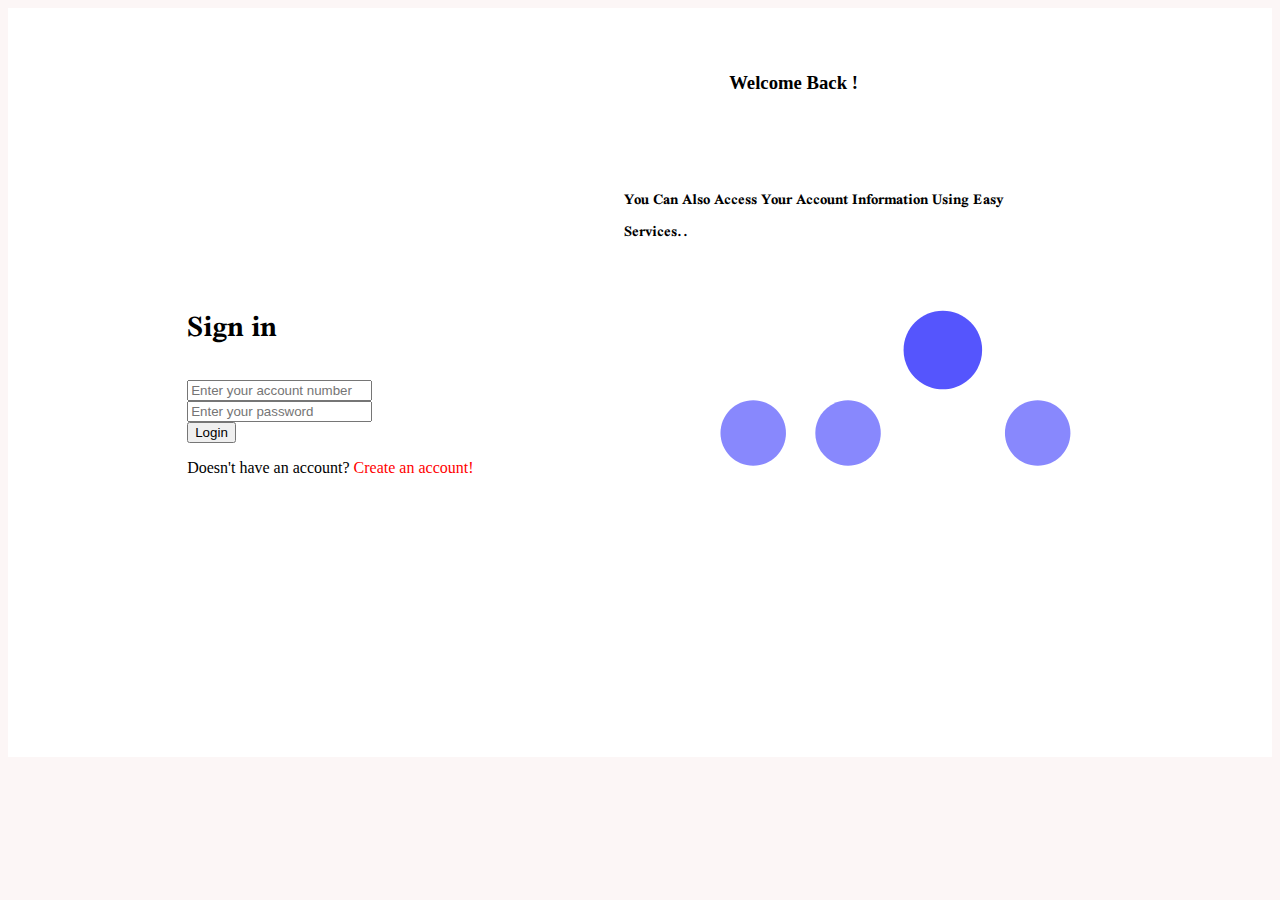
<file: login/index.html>
<!DOCTYPE html>
<html lang="en">

<head>
    <meta charset="UTF-8">
    <meta http-equiv="X-UA-Compatible" content="IE=edge">
    <meta name="viewport" content="width=device-width, initial-scale=1.0">
    <title>Login</title>
    <!-- CSS only -->
    <link href="https://cdn.jsdelivr.net/npm/bootstrap@5.1.3/dist/css/bootstrap.min.css" rel="stylesheet"
        integrity="sha384-1BmE4kWBq78iYhFldvKuhfTAU6auU8tT94WrHftjDbrCEXSU1oBoqyl2QvZ6jIW3" crossorigin="anonymous">
    <!-- JavaScript Bundle with Popper -->
    <script src="https://cdn.jsdelivr.net/npm/bootstrap@5.1.3/dist/js/bootstrap.bundle.min.js"
        integrity="sha384-ka7Sk0Gln4gmtz2MlQnikT1wXgYsOg+OMhuP+IlRH9sENBO0LRn5q+8nbTov4+1p"
        crossorigin="anonymous"></script>
    <link rel="stylesheet" href="./css/style.css">
</head>

<body>
    <div class="container col-md-12 main">
        <div class="parent mt-5 ">
            <div class="row left">
                <div class=" col-md-6 ">
                    <form action="#" class="" onsubmit="event.preventDefault();bank.authenticate()">
                       <div class="form-group col-md-6">
                        <h1 class="text-center">Sign in</h1>
                        <div class="mb-3">
                            <input type="text" required="true" class="form-control" id="accno" name="accno"
                                placeholder="Enter your account number">
                        </div>
                        <div class="mb-3">
                            <input type="password" required="true" class="form-control" id="pwd" name="password"
                                placeholder="Enter your password">
                        </div>
                        <button class="btn btn-outline-primary col-md-12 col-sm-12 col-12 mb-3" > Login</button>
                        <p class="fs-6">Doesn't have an account? <a class="text-danger" onclick="bank.login()">Create an account!</a></p>
                       </div>
                       
                    </form>
                </div>
                <div class="col-md-6 ">
                   <h3 class=""> Welcome Back  !</h3>
                    <div class="head text-center mt-5 ">  
                        <h4>You Can Also Access Your Account Information Using Easy Services..</h4>
                    </div>
                    <div class="img ">
                        <img src="./images/login2.gif" class="img-fluid" alt="" srcset="">
                    </div>


                </div>
            </div>

        </div>

    </div>
</body>
<script src="./js/script.js"></script>
</html>
</file>
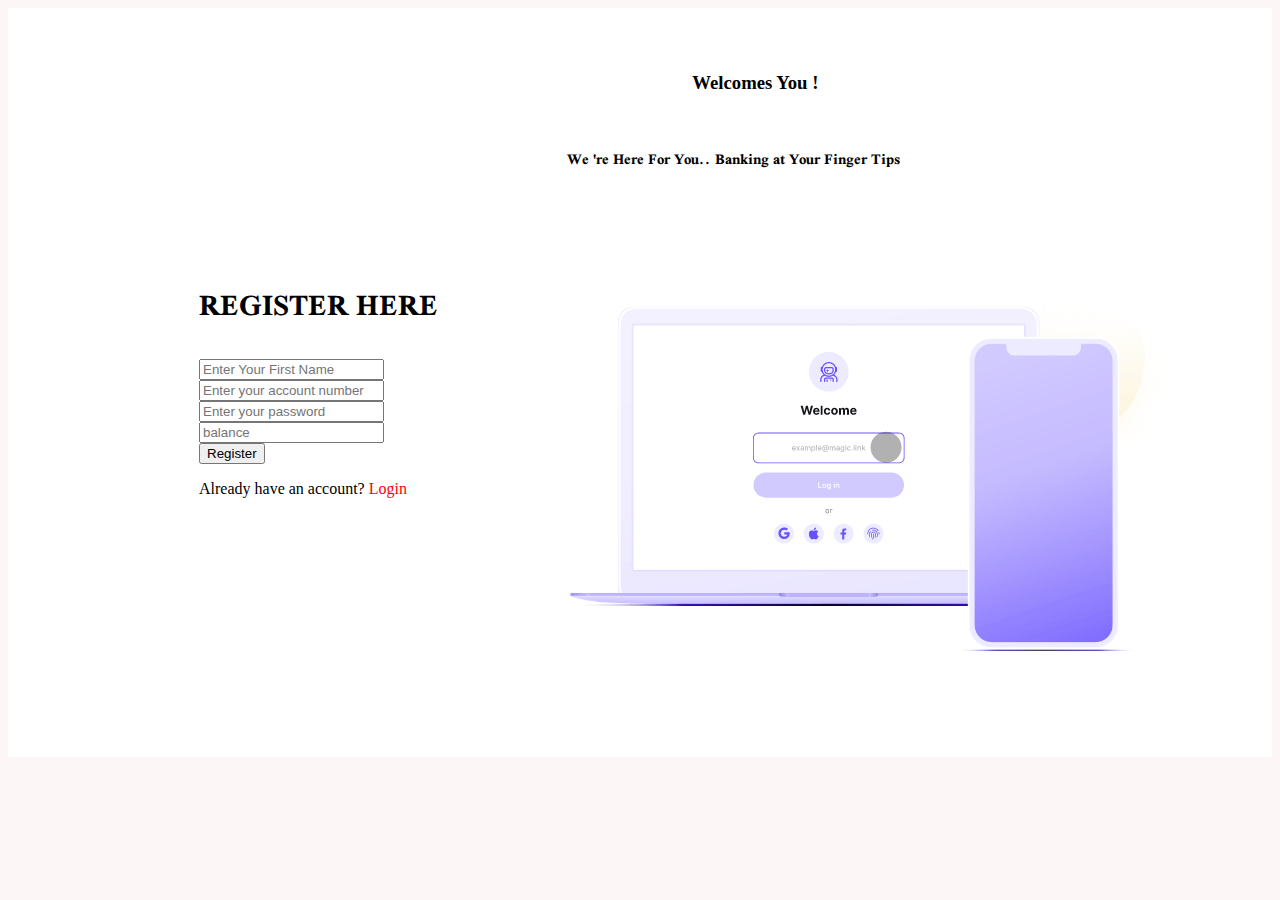
<file: registration/index.html>
<!DOCTYPE html>
<html lang="en">

<head>
    <meta charset="UTF-8">
    <meta http-equiv="X-UA-Compatible" content="IE=edge">
    <meta name="viewport" content="width=device-width, initial-scale=1.0">
    <title>regustration</title>
    <!-- CSS only -->
    <link href="https://cdn.jsdelivr.net/npm/bootstrap@5.1.3/dist/css/bootstrap.min.css" rel="stylesheet"
        integrity="sha384-1BmE4kWBq78iYhFldvKuhfTAU6auU8tT94WrHftjDbrCEXSU1oBoqyl2QvZ6jIW3" crossorigin="anonymous">
    <!-- JavaScript Bundle with Popper -->
    <script src="https://cdn.jsdelivr.net/npm/bootstrap@5.1.3/dist/js/bootstrap.bundle.min.js"
        integrity="sha384-ka7Sk0Gln4gmtz2MlQnikT1wXgYsOg+OMhuP+IlRH9sENBO0LRn5q+8nbTov4+1p"
        crossorigin="anonymous"></script>
    <link rel="stylesheet" href="./css/style.css">
</head>

<body>
    <div class="container col-md-12 ">
        <div class="parent mt-5 ">
            <div class="row left ">
                <div class=" col-md-6 ">
                    <form action="#" class="form-group col-md-6" onsubmit="event.preventDefault();bank.createAccount()">
                        <h1 class="text-center mb-5">REGISTER HERE</h1>
                        <div class="mb-3">
                            <input type="text" required="true" class="form-control" id="fname" name="First Name"
                                placeholder="Enter Your First Name">
                        </div>
                        <div class="mb-3">
                            <input type="text" required="true" class="form-control" id="accno" name="accno"
                                placeholder="Enter your account number">
                        </div>
                        <div class="mb-3">
                            <input type="password" required="true" class="form-control" id="pwd" name="password"
                                placeholder="Enter your password">
                        </div>
                        <div class="mb-3">
                            <input type="number" required="true" class="form-control" id="bal" name="balance" placeholder="balance">
                        </div>
                        <button type="submit" class="btn btn-outline-primary col-md-12 col-sm-12 col-xs-12 col-12 mb-3 " > Register</button>
                        <p class="fs-6">Already have an account? <a class="text-danger" onclick="bank.reg()">Login</a></p>
                    </form>
                </div>
                <div class="col-md-6 ">
                    <h3 class=""> Welcomes You !</h3>
                    <div class="head text-center ">
                        <h4>We 're Here For You.. Banking at Your Finger Tips</h4>
                    </div>
                    <div class="img ">
                        <img src="./images/login1.gif" class="img-fluid" alt="" srcset="">
                    </div>


                </div>
            </div>

        </div>

    </div>
</body>
<script src="./js/script.js"></script>
</html>
</file>
<file: login/css/style.css>
@import url('https://fonts.googleapis.com/css2?family=Scheherazade+New&display=swap');


.left{
    display: flex;
    justify-content: space-around;
    align-items: center;
    margin-left: 10%;
}
h1{
    font-family: 'Scheherazade New', serif;
}
.main{
    height:90%;
}

h4{
    max-width: 32%;
    position: absolute;
    margin-top: 70px;
    margin-left: 45px;
    
    font-family: 'Scheherazade New', serif; 
}

body{
    background-color:rgb(252, 246, 246);
}
.parent{
    background-color: white;
}
h3{
    margin-top: 10%;
    margin-left: 150px;
}
a{
    text-decoration: none;
    color: red;
}
</file>
<file: registration/css/style.css>
@import url('https://fonts.googleapis.com/css2?family=Scheherazade+New&display=swap');


.left{
    display: flex;
    justify-content: space-around;
    align-items: center;
    margin-left: 10%;
}

h1{
    font-family: 'Scheherazade New', serif;
}


h4{
    max-width: 65%;
    position: absolute;
    margin-top: 30px;
    
    font-family: 'Scheherazade New', serif; 
}

body{
    background-color:rgb(252, 246, 246);
}
.parent{
    background-color: white;
}
h3{
    margin-top: 10%;
    margin-left: 125px;
}
a{
    text-decoration: none;
    color: red;
}
</file>
